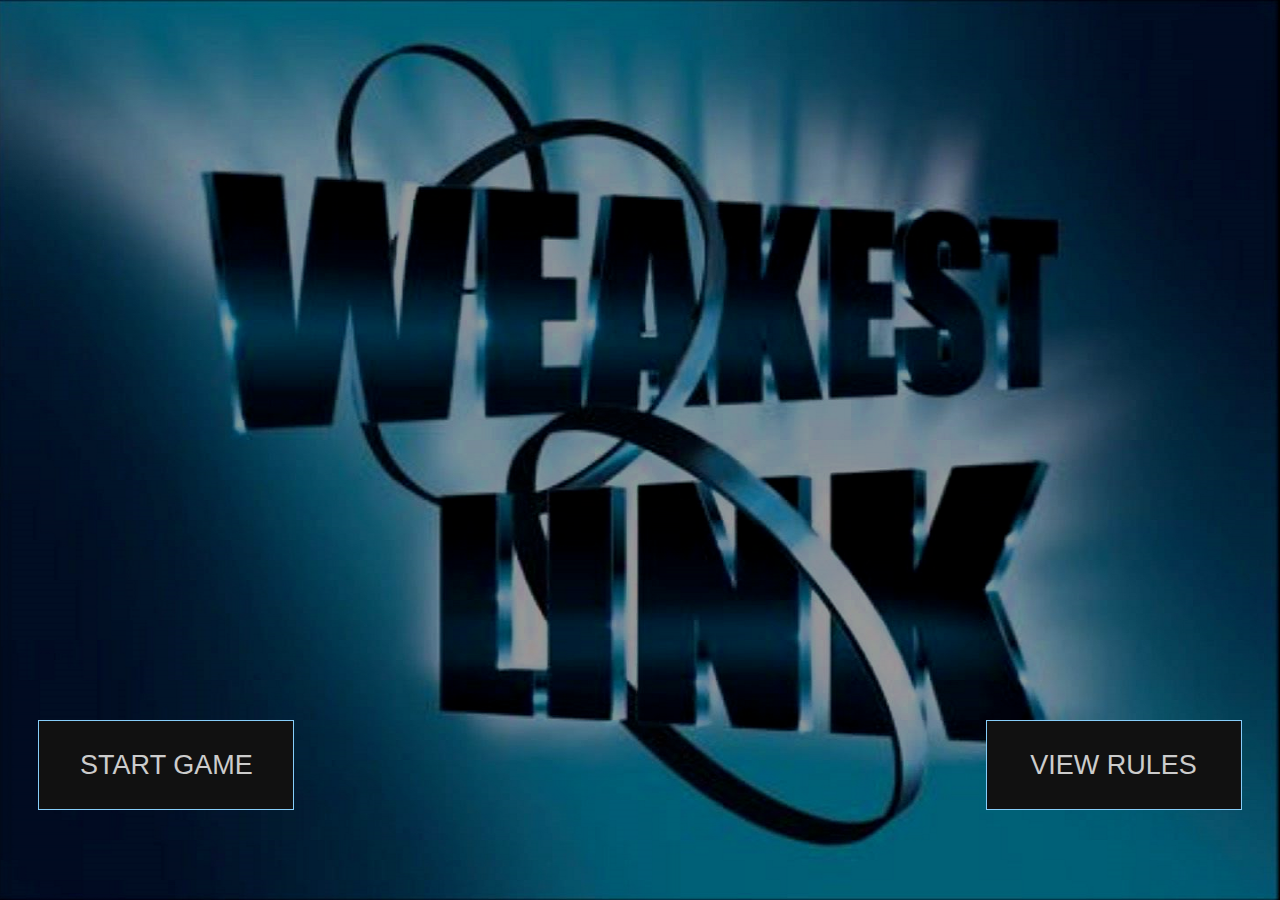
<file: index.html>
<!doctype html>
<html lang="en">
<head>
    <meta charset="UTF-8">
    <meta name="viewport"
          content="width=device-width, user-scalable=no, initial-scale=1.0, maximum-scale=1.0, minimum-scale=1.0">
    <meta http-equiv="X-UA-Compatible" content="ie=edge">
    <meta name="keywords" content="The Weakest Link, Side-client Web Development, 2019">
    <meta name="description" content="The Weakest Link, Assignment 3&4 Side-client Web Development Winter 2019">
    <title>The Weakest Link</title>
    <link rel="stylesheet" href="css/style.css" class="style">
    <link rel="icon" href="img/dying-monster-moving1.gif" type="image/gif">
</head>
<body>
<main>
    <div class="container">
        <img src="img/game_start.png" alt="start">
        <div id="info">
            <form action="#">
                <div class="form-item">
                    <label for="name">Name</label>
                    <input type="text" name="name" id="name" placeholder="Jon Snow">
                    <small></small>
                </div>
                <div class="form-item">
                    <label for="age">Age </label>
                    <input type="text" name="age" id="age" placeholder="25">
                    <small></small>
                </div>
                <div class="form-item">
                    <label></label>
                    <input type="radio" name="sex" value="male" id="male" ><label for="male">Male</label>
                    <input type="radio" name="sex" value="female" id="female">
                    <label for="female">Female</label>
                    <input type="radio" name="sex" value="other" id="other" checked>
                    <label for="other">Other</label>
                </div>
                <a id="get_started" href="#" >GET STARTED</a>
            </form>
        </div>
        <div id="rules">
            <h3>Round 1
            </h3><p>
                The player is required to answer a series of questions within two minutes, with the aim of banking at most $500,000 from the “MONEY TREE”.
            </p><p>
                If the player answers a question correctly, the money will move upwards the “Money Tree”, by one level. If the player answers the question wrong, the money is lost and the “Money Tree” starts from $0 again.
            </p><p>
                Before a question is asked, the player is allowed to bank the money that corresponds to the level they are at on the “Money Tree”. However, the player should not be allowed to bank money if they are on level $0 on the money tree.
            </p><p>
                If the player banks the money it stays safe, however the “Money Tree”, will start again, from $0.
            </p><p>
                Note, for this round you can ONLY bank at most $500,000.
            </p><p>
                Once the timer runs out, the player will automatically go onto round 2 along with all money banked. Also, if the user banks $500,000 before the timer runs out they will automatically go onto round 2.
            </p><h3>
                Round 2
            </h3><p>
                All money that was banked in Round 1 must be brought forward to this round.
            </p><p>
                Like Round 1, the player is required to answer a series of questions however, within 90 seconds, with the aim of banking at most $1,000,000 from the “MONEY TREE”.
            </p><p>
                Like Round 1, if the player answers a question correctly, the money will move upwards the “Money Tree”, by one level. If the player answers the question wrong, the money is lost and the “Money Tree” starts from $0 again.
            </p><p>
                Before a question is asked, the player is allowed to bank the money that corresponds to the level they are at on the “Money Tree”. However, the player should not be allowed to bank money if they are on level $0 on the money tree.
            </p><p>
                If the player banks the money it stays safe, however the “Money Tree”, will start again, from $0.
            </p><p>
                Note, for this round you can ONLY bank at most $1,000,000.
            </p><p>
                Once the timer runs out, the player will automatically go onto round 3, the Sudden death round. However, the player will only go onto Round 3 if some money was banked. If no money was ever banked, then at this point the player will lose and be deemed the “Weakest Link”
            </p><h3>
                Round 3
            </h3><p>
                Once the player qualifies for Round 3 then they will be required to answer a series of questions within 1 minute, in this Sudden death round. Once the player correctly answer all questions asked within the specified time then they will win the game and walk away with all the money that was banked. However, any question answered incorrectly will automatically cause the player to lose the game and be deemed, “The Weakest Link”
            </p>
        </div>
        <form  id="buttons" action="#">

                <input id="start_button" type="button" value="START GAME">
                <input id="rules_button" type="button" value="VIEW RULES">
        </form>
    </div>
</main>
<script src="script.js"></script>
</body>
</html>
</file>
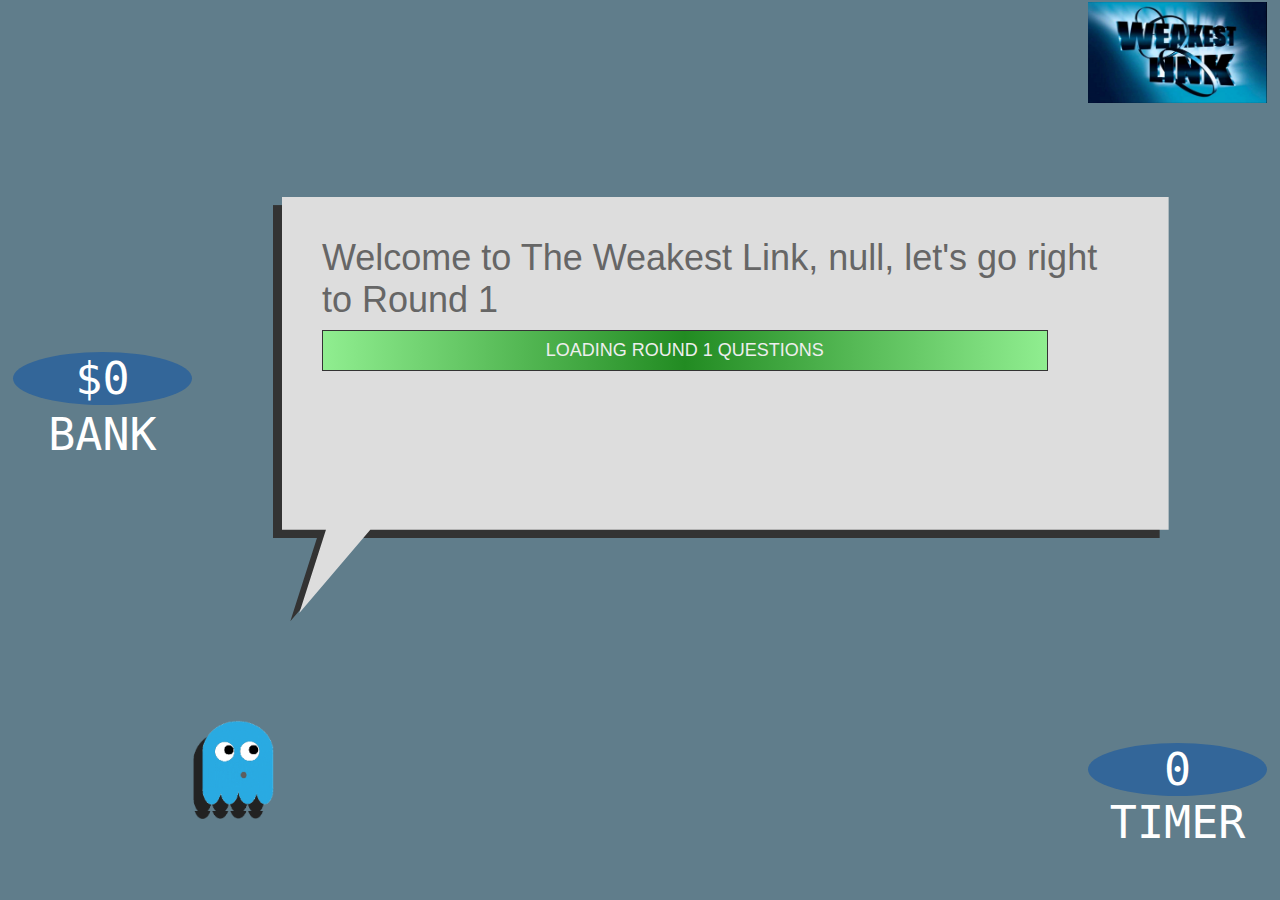
<file: html/gaming.html>
<!doctype html>
<html lang="en">
<head>
    <meta charset="UTF-8">
    <meta name="viewport"
          content="width=device-width, user-scalable=no, initial-scale=1.0, maximum-scale=1.0, minimum-scale=1.0">
    <meta http-equiv="X-UA-Compatible" content="ie=edge">
    <meta name="keywords" content="The Weakest Link, Side-client Web Development, 2019">
    <meta name="description" content="The Weakest Link, Assignment 3&4 Side-client Web Development Winter 2019">
    <title>The Weakest Link</title>
    <link rel="stylesheet" href="../css/gaming.css" class="style">
    <link rel="icon" href="../img/dying-monster-moving1.gif" type="image/gif">
</head>
<body>
<aside class="left">
    <div class="money_tree"></div>
    <div class="bank">$0</div>
    <div>BANK</div>
</aside>
<main>
    <div class="host animation_appear">
        <img src="../img/dying-monster-moving1.gif" alt="host">
    </div>
    <div class="container">
        <div id="message"></div>
        <div id="shadow"></div>
    </div>
</main>
<aside class="right">
    <div  id='logo'>
        <a href="../index.html"><img src="../img/game_start.png" alt="the weak link"></a>
    </div>
    <div class="time_container">
        <div class="timer">0</div>
        <div >TIMER</div>
    </div>

</aside>
<script src="../js/gaming.js"></script>
</body>
</html>
</file>
<file: css/style.css>
:root{
    --main-bg-color: rgba(0,18,31,0.85);
    --main-color: #ccc;
    --button-font-size: 3vh;
    --form-font-size:  4vh;
    --small-font-size: 2vh;
}

*{
    margin: 0;
    padding: 0;
    border: 0;
    transition: all .5s;
    box-sizing: border-box;
}
body{
    font-family: Arial, Helvetica, sans-serif;
}

.container {
    height: 100%;
    width: 100%;
}

.container > * {
    position: absolute;
}

#buttons {
    height: 10%;
    width: 100%;
    display: flex;
    justify-content: space-between;
    bottom: 10%;
}

#buttons input {
    font-size: var(--button-font-size);
    color: var(--main-color);
    height:100%;
    width: 20vw;
    margin: 0 3%;
    background-color: #111;
    border: .1vh solid lightskyblue;
    outline: none;
}

#buttons input:hover, #get_started:hover{
    background-color: var(--main-bg-color);
    outline: .1vh solid #ccc;
}
img {
     height:100%;
     width: 100%;
    filter: brightness(60%);
 }

#info {
    top: 20% ;
    left: 20%;
    width: 60%;
    background-color: var(--main-bg-color);
    color: var(--main-color);
    display: flex;
    visibility: hidden;
    flex-direction: column;
    opacity: 0;
}
.form-item {
    display: flex;
    flex-direction: row;
    align-items: flex-end;
    padding-top: 2vh;
}
.form-item:first-child{
    padding-top: 5vh;
}
.form-item *{
    font-size: var(--form-font-size);
    margin: 1vh;
    box-sizing: border-box;
    overflow: hidden;
}
label:first-child{
    text-align: right;
    width: 20%;
    margin-left: 0;
}
input[type=radio]{
    display: none;
}
input[type=radio] +label{
    color: #888;
    padding: 2vh;
    outline: .1vh solid #333;
}

input[type=radio]:hover+label,
input[type=radio]:checked+label{
    color: var(--main-color);
    outline: .1vh solid lightskyblue;
}
input[type=text]{
    color: inherit;
    background-color:inherit;
    font-size: var(--form-font-size);
    height: 6vh;
    width: 40%;
    border-bottom: 0.1vh solid #ccc;
}

input[type=text]:focus{
    outline: .1vh solid lightskyblue;
    outline-offset: 0;
}

input:-webkit-autofill,
input:-webkit-autofill:hover,
input:-webkit-autofill:focus{
    -webkit-text-fill-color: var(--main-color);
    -webkit-box-shadow: 0 0 0 1000px var(--main-bg-color)inset !important;
    background-color: var(--main-bg-color) !important;
}
.invalid{
    border: .1vh solid #c60307 !important;
}


#get_started{
    text-decoration: none;
    color: var(--main-color);
    background-color: #111;
    border: .1vh solid lightskyblue;
    outline: none;
    float: right;
    font-size: var(--form-font-size);
    padding: 1vh;
    margin: 5vh;
}

#buttons input:active,input[type=radio]:active +label, #get_started:active{
    position: relative;
    top: .5vh;
}
#rules {
    width: 80%;
    height: 70%;
    left: 50%;
    top: 40%;
    padding: 2vh 4vh;
    line-height: var(--form-font-size);
    transform: translate(-50%, -50%);
    background-color: #111;
    color: var(--main-color);
    display: flex;
    visibility: hidden;
    flex-direction: column;
    opacity: 0;
    overflow: auto;
    font-family: monospace,Consolas;
    font-size: var(--form-font-size);
}

#rules::-webkit-scrollbar{
    width:0.5vh;
}

#rules::-webkit-scrollbar-thumb{
    background-color: var(--main-color);
    outline: .1vh solid lightskyblue;
}
#rules p{
    margin: 2vh;
}
small{
    display: inline-block;
    font-size: var(--small-font-size) !important;
    width: 30%;
}

.animation_error{
    animation-name: error_animation;
    animation-duration: 0.2s;
    animation-timing-function: ease;
    animation-iteration-count: infinite;
}
@keyframes error_animation {
    0%{transform: rotate(0deg)}
    25%{transform: rotate(5deg)}
    50%{transform: rotate(0deg)}
    75%{transform: rotate(-5deg)}
    100%{transform: rotate(5deg)}
}


@media screen and (max-aspect-ratio: 9/7){
    :root{
        --button-font-size: 1.5vh;
        --form-font-size:  1.5vh;
        --small-font-size: 1vh;

    }

}
</file>
<file: css/gaming.css>
:root{
    --aside-font-size: 5vh;
    --message-font-size: 4vh;
    --question-font-size: 4vh;
    --option-font-size: 4vh;
    --message-padding-bottom: 30%;
}

*{
    padding: 0;
    border: 0;
    box-sizing: border-box;
    transition: all 1s;
    cursor: default;
}
body{
    font-family: sans-serif, Helvetica, Arial;
    background-color: #607D8B;
    display: flex;
    justify-content: space-around;
    color: #333;
    margin: 0 1%;
}

aside{
    flex: 2;
    display:flex;
    flex-direction: column;
}
aside > *{
    animation: 1s stack ease;
}
.left{
    align-self: center;
}
.right{
    display: flex;
    justify-content: space-between;
}
.money_tree {
    display:flex;
    flex-direction: column;
    justify-content: center;
    align-items: center;
}
aside > div, .dollar{
    text-align: center;
    margin: 0.2vh 0;
    font-family: Luminari, fantasy, monospace;
    color: white;
    font-size: var(--aside-font-size);;

    height: 8%;
    width:100%;
}
.bank, .timer, .dollar{
    border-radius: 50%;
    background-color: #336699;
}
.highlighted{
    background-color: lightcoral;
}
main{
    flex: 10;
    display: flex;
    justify-content: center;
}

.host{
    display: flex;
    align-items: flex-end;
    margin-top: 80vh;
    flex-basis: 10%;
}
.host img{
    width: 100%;
    filter: drop-shadow(-1vh 1vh 0vh #222);
}
.time_container{
    align-self: flex-end;
}

#logo  img{
    width: 100%;
}

.container{
    position: relative;
    flex: 8;
    align-self: center;
    align-items: center;
}
#message, #shadow{
    color: #666;
    position: relative;
    width: 110%;
    height: 100%;
    padding: 5% 5% var(--message-padding-bottom) 5%;
    font-size: var(--message-font-size);
    display: flex;
    flex-direction: column;
    background-color: #ddd;
    clip-path: polygon(0% 0%, 100% 0%, 100% 80%, 5% 80%, 2% 100%, 10% 80%, 0% 80%);
}
#shadow{
    position: absolute;
    background-color: #333;
    z-index: -1;
    transform: translate(-1vh, -98%);
}

.question{
    font-size: var(--question-font-size);
}
.option{
    width: 80%;
    font-size: var(--option-font-size);;
    margin-top: 1vh;
    box-shadow: .5vh .5vh .5vh #eee;
    border: .1vh solid #eee;
    padding: 1vh;
    text-align: center;
}
.option:hover{
    animation: hover_option .5s infinite alternate;
}
.choice_container{
    display: flex;
    width: 100%;
    margin-top: 3vh;
    justify-content: flex-end;
    outline: none;
}
.choice_container > button{
    font-size: 2vh;
    color: #ddd;
    background-color: lightskyblue;
    padding: 2vh 4vh;
    margin-right: 1vh;
    outline: none;
    box-shadow: 1vh 1vh 1vh #ccc;
}
.choice_container > button:hover{
    box-shadow: 0 1vh 1vh lightgreen;
    box-sizing: border-box;
    position: relative;
    top: .5vh;
}
a:hover, .choice_container > button:active{
    position: relative;
    top: 1vh;
}

.animation_welcome {
    animation: 1s welcome ease;
}

@keyframes welcome {
    0%{ margin-top: -1000vh}
    25%{margin-top: 20vh}
    50%{ margin-top: -5vh}
    75%{margin-top: 1vh}
    100%{margin-top: 0}
}

.animation_drop {
    animation: 0.3s drop ease;
}

@keyframes drop {
    0%{ transform: translateX(-12vh)}
    100%{ transform: translateX(0)}
}
.animation_appear {
    animation: 3s appear ease;
}

@keyframes appear {
    0%{ opacity: 0}
    100%{opacity: 1}
}

.animation_stack {
    animation: 0.5s stack ease;
}
@keyframes stack {
    0%{ margin-top: -1000vh}
    100%{margin-top: 0}
}

.loading_box{
    margin-top: 1vh;
    left: 50%;
    width: 90%;
    height: 10%;
    border: .1vh solid #333;
    padding: 1vh;
    font-size: 2vh;
    color: #eee;
    background: linear-gradient(to right,lightgreen 0,forestgreen 25%, lightgreen 50%,  #ddd 50%) left;
    background-size: 200%;
    animation: progressing 3s ease;
    text-align: center;
    overflow: hidden;
}

@keyframes progressing {
    from{background-position: right; color: #333}
    to{background-position: left; color: #eee}
}

@keyframes hover_option {
    from{border: .1vh solid #eee; box-shadow: .5vh .5vh .5vh #ddd; }
    to{border: .1vh solid lightgreen; box-shadow: .5vh .5vh .5vh lightgreen; }

}

.animation_error{
    animation-name: error_animation;
    animation-duration: 0.2s;
    animation-timing-function: ease;
}
@keyframes error_animation {
    0%{transform: rotate(0deg)}
    25%{transform: rotate(5deg)}
    50%{transform: rotate(0deg)}
    75%{transform: rotate(-5deg)}
    100%{transform: rotate(5deg)}
}

@media screen and (max-aspect-ratio: 10/9){
    :root{
        --aside-font-size: 3vh;
        --message-font-size: 4vh;
        --question-font-size: 3vh;
        --option-font-size: 3vh;
        --message-padding-bottom: 60%;
    }
}
</file>
